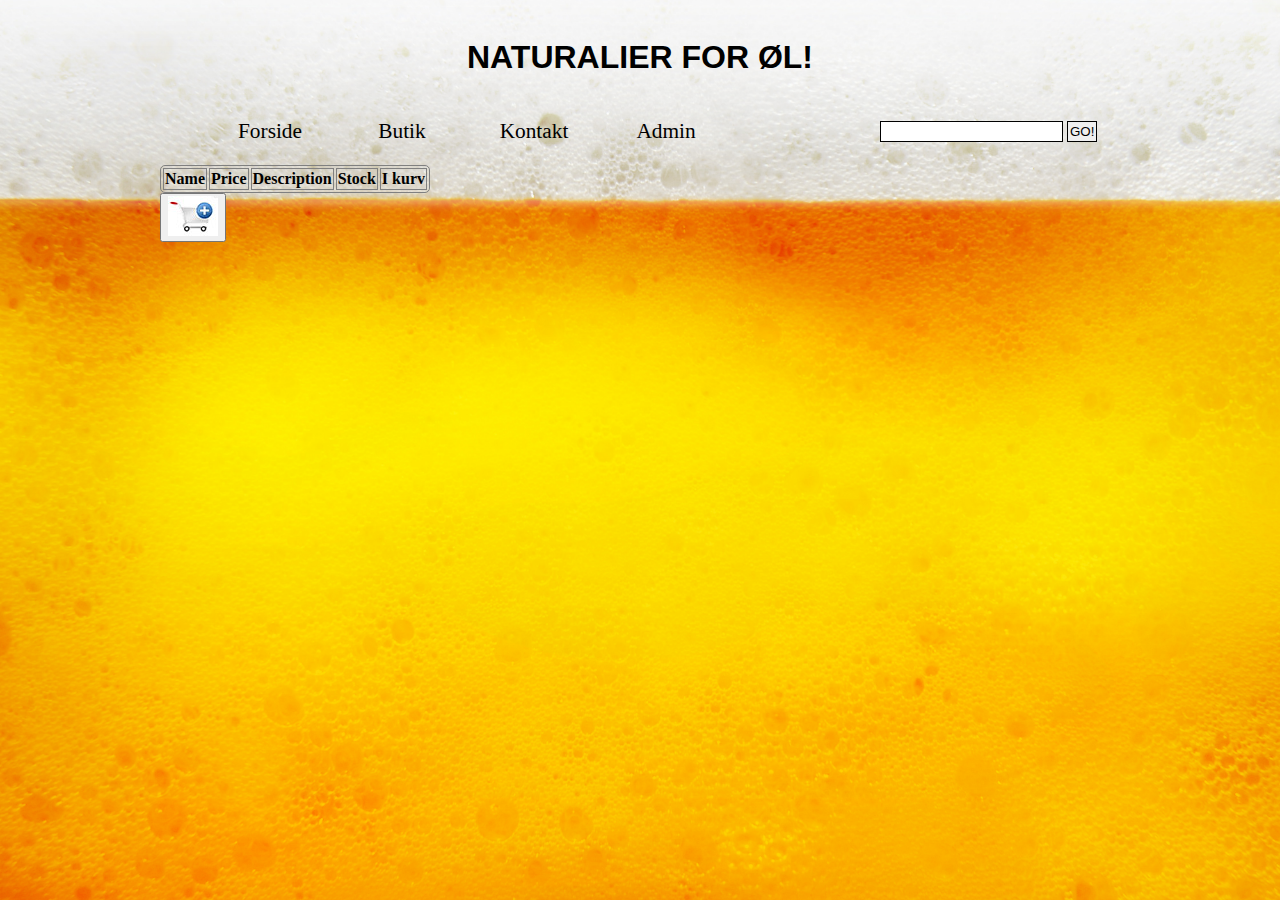
<file: WebContent/admin.html>
<!DOCTYPE html>
<html>
<head>
<meta charset="UTF-8"></meta>
<link rel="stylesheet" type="text/css" href="style.css"></link>
 <script type="text/javascript" src="script.js"></script>
<title>Triple M!</title>
</head>

<body>
	<div id="main">

		<div id="header">
			<h1>NATURALIER FOR ØL!</h1>
		</div>

		<div id="menu">
			<div id="buttons">

				<ul>
					<li>Forside</li>
					<li><a href="butik.html">Butik</a></li>
					<li>Kontakt</li>
					<li><a href="login.jsf">Admin</a></li>
				</ul>

			</div>

			<div id="search">
				<form action="search">
					<input type="text" name="Search"></input> <input type="submit"
						value="GO!"></input>
				</form>
			</div>
		</div>

		
			<table id="tabel" style="border: 1px solid gray">
				<thead>
					<tr id="Tabelhoved">
					
						<td>Name</td>
						<td>Price</td>
						<td>Description</td>
						<td>Stock</td>
						<td>I kurv</td>
					</tr>
				</thead>

				<tbody id="itemtablebody">
					
				</tbody>
			</table>
			
			<button type="submit"  value="KØB" id="update"> <img src="pics/cart.jpg"/></button>
		

	</div>
</body>
</html>
</file>
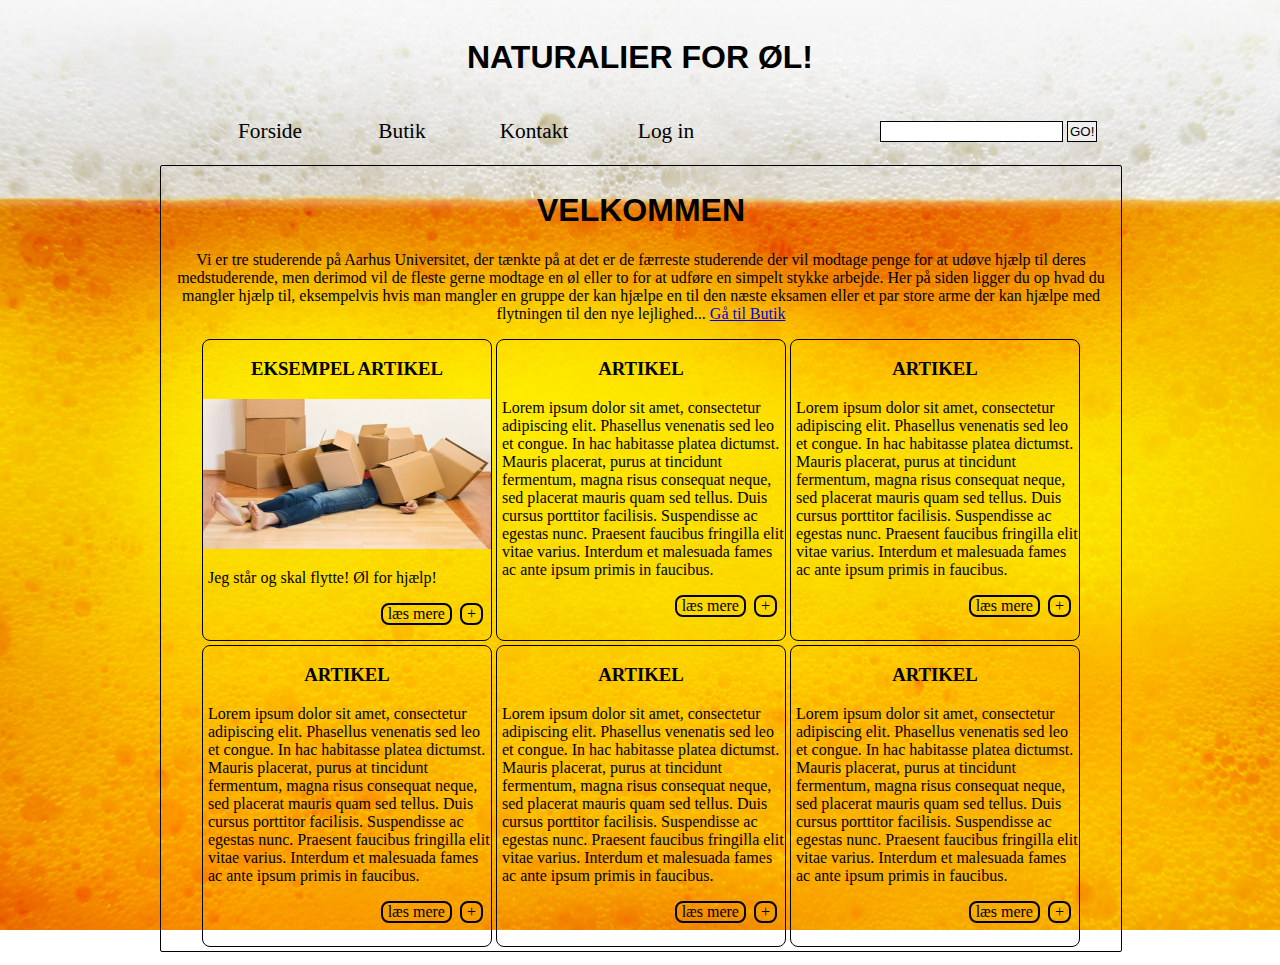
<file: WebContent/webshop.html>
<!DOCTYPE html>
<html>
<head>
<meta charset="UTF-8">
<link rel="stylesheet" type="text/css" href="style.css">
<title>Triple M!</title>
</head>

<body>
	<div id="main">

		<div id="header">
			<h1>NATURALIER FOR ØL!</h1>
		</div>

		<div id="menu">
			<div id="buttons">

				<ul>
					<li>Forside</li>
					<li>Butik</li>
					<li>Kontakt</li>
					<li>Log in</li>
				</ul>

			</div>

			<div id="search">
				<form action="search">
					<input type="text" name="Search"> <input type="submit"
						value="GO!">
				</form>
			</div>
		</div>

		<div id="content">

		<div class="welcome">
			<h1>VELKOMMEN</h1>
			<p>Vi er tre studerende på Aarhus Universitet, der tænkte på at det er de færreste studerende der vil modtage penge for at udøve hjælp til deres medstuderende, men derimod vil de fleste gerne modtage en øl eller to for at udføre en simpelt stykke arbejde. Her på siden ligger du op hvad du mangler hjælp til, eksempelvis hvis man mangler en gruppe der kan hjælpe en til den næste eksamen eller et par store arme der kan hjælpe med flytningen til den nye lejlighed... <a href="#">Gå til Butik</a></p>
		</div>

			<div class="article firstLine">
				<h3>EKSEMPEL ARTIKEL</h3>
				<img src="pics/flyttrod.jpg" alt="flyttekasserod" class="articleimg">
				<p>Jeg står og skal flytte! Øl for hjælp!</p>
				<div class="add">+</div>
				<div class="read">læs mere</div>


			</div>

			<div class="article firstLine">
				<h3>ARTIKEL</h3>
				<p>Lorem ipsum dolor sit amet, consectetur adipiscing elit.
					Phasellus venenatis sed leo et congue. In hac habitasse platea
					dictumst. Mauris placerat, purus at tincidunt fermentum, magna
					risus consequat neque, sed placerat mauris quam sed tellus. Duis
					cursus porttitor facilisis. Suspendisse ac egestas nunc. Praesent
					faucibus fringilla elit vitae varius. Interdum et malesuada fames
					ac ante ipsum primis in faucibus.</p>
				<div class="add">+</div>
				<div class="read">læs mere</div>
			</div>

			<div class="article firstLine">
				<h3>ARTIKEL</h3>
				<p>Lorem ipsum dolor sit amet, consectetur adipiscing elit.
					Phasellus venenatis sed leo et congue. In hac habitasse platea
					dictumst. Mauris placerat, purus at tincidunt fermentum, magna
					risus consequat neque, sed placerat mauris quam sed tellus. Duis
					cursus porttitor facilisis. Suspendisse ac egestas nunc. Praesent
					faucibus fringilla elit vitae varius. Interdum et malesuada fames
					ac ante ipsum primis in faucibus.</p>
				<div class="add">+</div>
				<div class="read">læs mere</div>
			</div>

			<div class="article secondLine">
				<h3>ARTIKEL</h3>
				<p>Lorem ipsum dolor sit amet, consectetur adipiscing elit.
					Phasellus venenatis sed leo et congue. In hac habitasse platea
					dictumst. Mauris placerat, purus at tincidunt fermentum, magna
					risus consequat neque, sed placerat mauris quam sed tellus. Duis
					cursus porttitor facilisis. Suspendisse ac egestas nunc. Praesent
					faucibus fringilla elit vitae varius. Interdum et malesuada fames
					ac ante ipsum primis in faucibus.</p>
				<div class="add">+</div>
				<div class="read">læs mere</div>
			</div>

			<div class="article secondLine">
				<h3>ARTIKEL</h3>
				<p>Lorem ipsum dolor sit amet, consectetur adipiscing elit.
					Phasellus venenatis sed leo et congue. In hac habitasse platea
					dictumst. Mauris placerat, purus at tincidunt fermentum, magna
					risus consequat neque, sed placerat mauris quam sed tellus. Duis
					cursus porttitor facilisis. Suspendisse ac egestas nunc. Praesent
					faucibus fringilla elit vitae varius. Interdum et malesuada fames
					ac ante ipsum primis in faucibus.</p>
				<div class="add">+</div>
				<div class="read">læs mere</div>
			</div>

			<div class="article secondLine">
				<h3>ARTIKEL</h3>
				<p>Lorem ipsum dolor sit amet, consectetur adipiscing elit.
					Phasellus venenatis sed leo et congue. In hac habitasse platea
					dictumst. Mauris placerat, purus at tincidunt fermentum, magna
					risus consequat neque, sed placerat mauris quam sed tellus. Duis
					cursus porttitor facilisis. Suspendisse ac egestas nunc. Praesent
					faucibus fringilla elit vitae varius. Interdum et malesuada fames
					ac ante ipsum primis in faucibus.</p>
				<div class="add">+</div>
				<div class="read">læs mere</div>
			</div>

			
			</div>	

	</div>
</body>
</html>
</file>
<file: WebContent/style.css>
@charset "UTF-8";

body {
	background-image: url('background.jpg');
	padding: 5px;
	background-size: cover;
	background-position: center center;
    background-repeat: no-repeat;
    background-attachment: fixed;
}

#main {
	margin-left: auto;
	margin-right: auto;
	width: 960px;
}

#header {
	background-color: clear;
	border-radius: 15px;
	padding: 5px;
	margin-bottom: 1em;
}

h1 {
	font-family: Geneva, Tahoma, Verdana, sans-serif;
}

#menu {
	background-color: clear;
	width: 100%;
	height: 30px;
	margin-bottom: 1em;
}

#buttons {
	position: relative;
	text-align: center;
	float: left;
	width: 60%;
	height: auto;
	margin: 0;
}
#tabel{
	background-color: ;
	border-radius: 5px;	
}

#tabel td{
	border: 1px solid grey;
	text-align: center;
}

#Tabelhoved{
	font-weight: bold;
	text-align: center;
}

#buttons ul {
	position: relative; 
	margin : 0 0 0 0;
	height: 100%;
}

#buttons ul li a{
	text-decoration: none;
	color: black;
}

#search {
	float: right;
	clear: right;
	width: 25%;
	padding-top: 2.5px;
}

input{
	border: 1px solid black;
	padding: 2px;
}

#loginTable {
	text-align: center;
	width: 100%;
}

#content {
	position: relative;
	height: 100%;
	width: 100%;
}

#itemtablebody{
	border: 1px solid black;
}

h1 {
	text-align: center;
}

#buttons ul li {
	display: inline-block;
	list-style-type: none;
	width: 6em;
	height: 100%;
	font-size: 16pt;
}

#buttons ul li:hover {
	border-bottom: 2px solid gray;
}

#content {
	background-color: clear;
	text-align: center;
	border: 1px solid black;
	border-radius: 2px;
	padding-top: 5px;
}

.article a {
	text-decoration: none;
	color: black;
}

.article {
	width: 30%;
	height: 300px;
	border: 1px solid black;
	border-radius: 0.5em;
	overflow: hidden;
	display: inline-block;
}

.article p {
	text-align: left;
	margin-left: 5px;
}

.read {
	border: 2px solid black;
	display: inline-block;
	border-radius: 0.5em;
	padding: 0px 5px 0px 5px;
	float: right;
}

.add {
	border: 2px solid black;
	display: inline-block;
	border-radius: 0.5em;
	padding: 0px 5px 0px 5px;
	float: right;
	margin: 0em 0.5em 0.5em 0.5em;
}

.articleimg {
	height: 150px;
	width: 100%;
}
</file>
